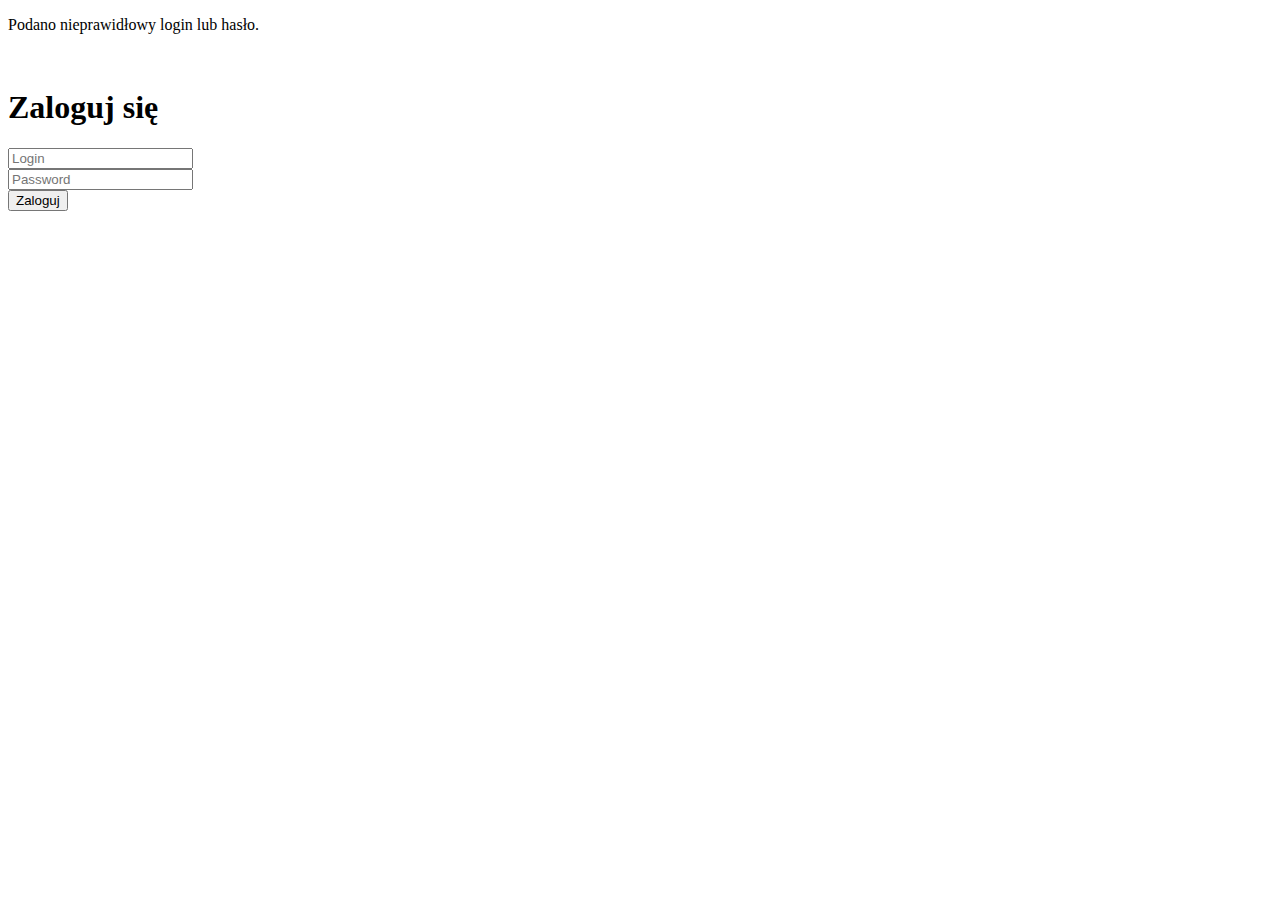
<file: src/main/resources/templates/loginPage.html>
<!DOCTYPE html>
<html xmlns="http://www.w3.org/1999/xhtml" xmlns:th="http://www.thymeleaf.org">
<head>
    <meta charset="UTF-8">
    <title>Login Page</title>
    <div th:replace="/fragments/header :: header-css"></div>
</head>
<body class="text-center">
<div th:replace="/fragments/header :: headerFragment"></div>

<div class="container">
    <form class="form-signin" action="/login-process" method="post">
        <p class="alert alert-danger" th:if="${param.error}">Podano nieprawidłowy login lub hasło.</p><br>
        <h1 class="h3 mb-3 font-weight-normal">Zaloguj się</h1>
        <input class="form-control" name="username" placeholder="Login"><br>
        <input class="form-control" type="password" name="password" placeholder="Password"><br>
        <button class="btn btn-lg btn-primary btn-block">Zaloguj</button>
    </form>
</div>
<div th:replace="fragments/footer :: footer"></div>
</body>
</html>
</file>
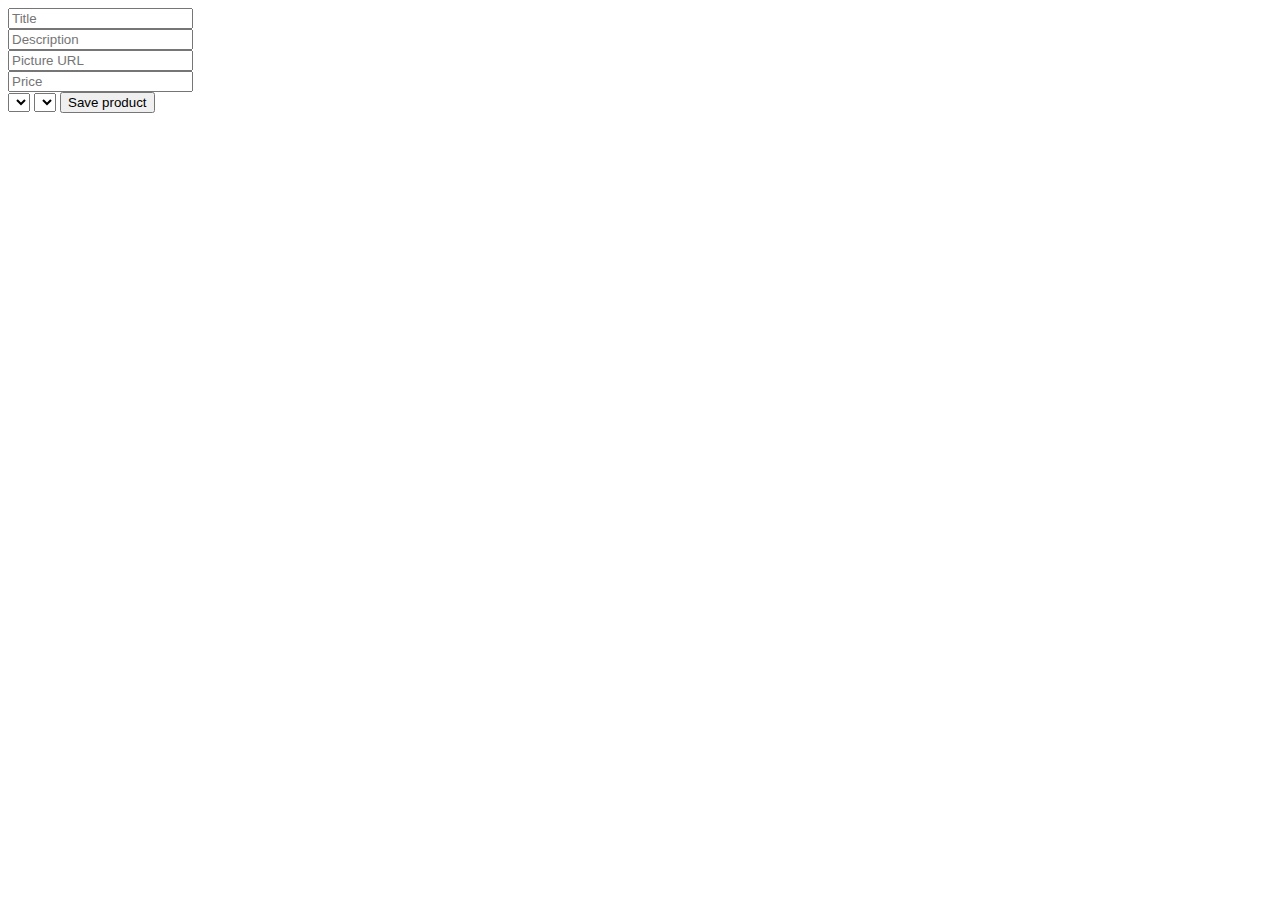
<file: src/main/resources/templates/productEditPage.html>
<!DOCTYPE html>
<html xmlns="http://www.w3.org/1999/xhtml" xmlns:th="http://www.thymeleaf.org">
<head>
    <meta charset="UTF-8">
    <title>Edycja produktu</title>
    <div th:replace="/fragments/header :: header-css"></div>
</head>
<body>
<div th:replace="/fragments/header :: headerFragment">
</div>
<form th:object="${product}" th:action="@{/products/{id}(id=${product.id})}" method="post">
    <input th:field="*{title}" placeholder="Title"><br>
    <input th:field="*{description}" placeholder="Description"><br>
    <input th:field="*{pictureUrl}" placeholder="Picture URL"><br>
    <input th:field="*{price}" type="number" step="0.01" placeholder="Price"><br>
    <select th:field="*{productType}">
        <option th:value="''"
                th:text="'Choose type'">
        </option>
        <option th:each="t : ${productTypesList}"
                th:value="${t}"
                th:text="${t.plName}">
        </option>
    </select>
    <select th:field="*{categoryId}">
        <option th:value="''"
                th:text="'Choose category'"></option>
        <option th:each="c : ${categoriesList}"
                th:value="${c.id}"
                th:text="${c.id} + ' ' + ${c.categoryName}" id="parentsList"></option>
    </select>
    <button>Save product</button>
</form>
<div th:replace="fragments/footer :: footer"></div>
</body>
</html>
</file>
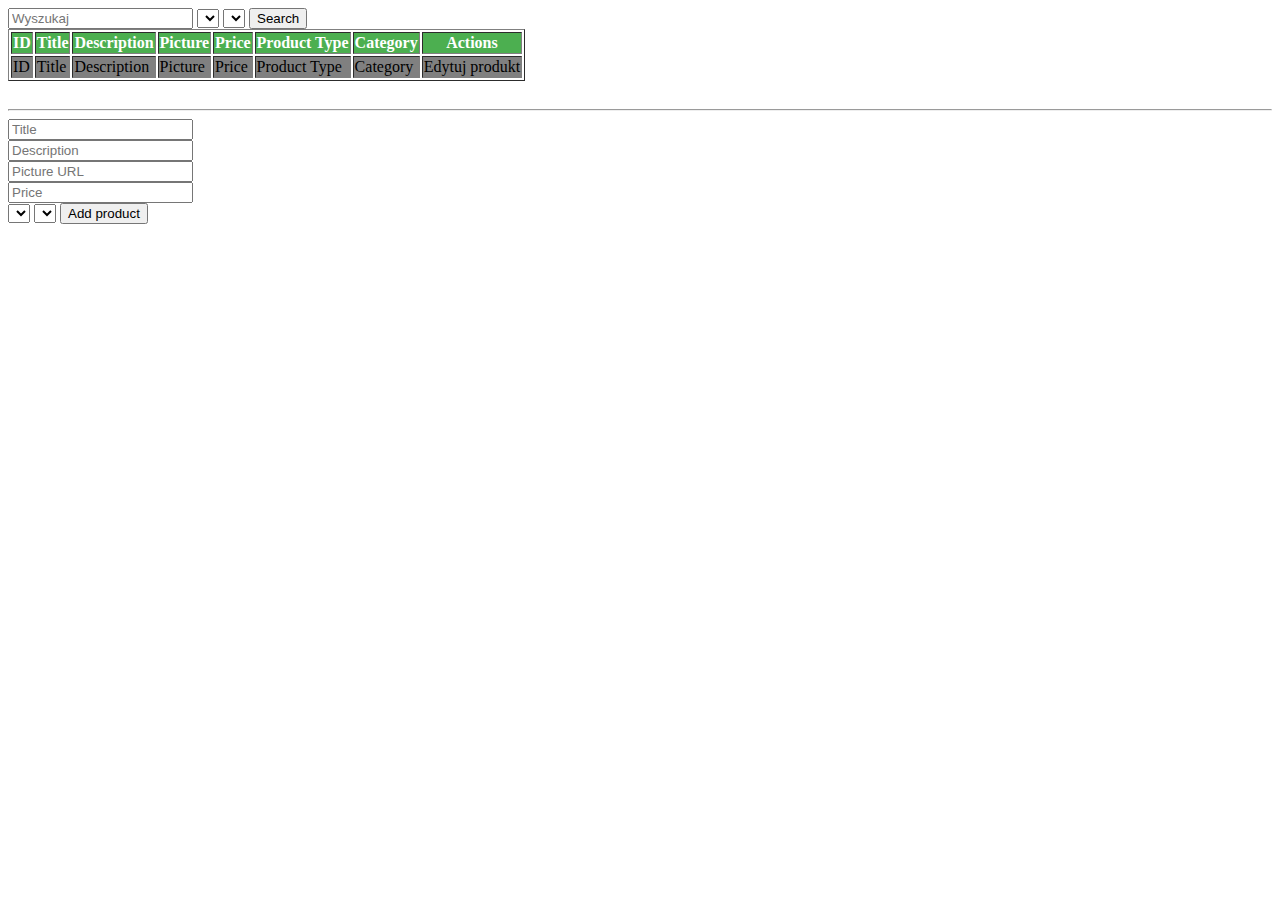
<file: src/main/resources/templates/productsPage.html>
<!DOCTYPE html>
<html xmlns="http://www.w3.org/1999/xhtml" xmlns:th="http://www.thymeleaf.org">
<head>
    <meta charset="UTF-8">
    <title>Products</title>
    <div th:replace="/fragments/header :: header-css"></div>
    <style>
        .pagination {
            display: inline-block;
        }
        .pagination a {
            color: black;
            float: left;
            padding: 8px 16px;
            text-decoration: none;
        }
        th {
            background-color: #4CAF50;
            color: white;
        }
        tr:nth-child(even) {background-color: grey;}
        .active {
            background: aqua;
        }
    </style>
</head>
<body>
<div th:replace="/fragments/header :: headerFragment">
</div>
<form action="/products" method="get">
    <input th:value="${searchText}" name="searchText" placeholder="Wyszukaj">
    <select name="productType">
        <option th:value="''"
                th:text="'Choose type'">

        </option>
        <option th:each="t : ${productTypesList}"
                th:selected="${t eq productType}"
                th:value="${t}"
                th:text="${t.plName}">
        </option>
    </select>
    <select name="categoryId">
        <option th:value="''"
                th:text="'Choose category'"></option>
        <option th:each="c : ${categoriesList}"
                th:selected="${c.id eq categoryId}"
                th:value="${c.id}"
                th:text="${c.id} + ' ' + ${c.categoryName}" id="parentsList"></option>
    </select>
    <button>Search</button>
</form>
<table border="1">
    <tr>
        <th>ID</th>
        <th>Title</th>
        <th>Description</th>
        <th>Picture</th>
        <th>Price</th>
        <th>Product Type</th>
        <th>Category</th>
        <th>Actions</th>
    </tr>
    <tr th:each="p : ${productsPage.content}">
        <td th:text="${p.id}">ID</td>
        <td th:text="${p.title}">Title</td>
        <td th:text="${p.description}">Description</td>
        <td th:text="${p.pictureUrl}">Picture</td>
        <td th:text="${p.price}">Price</td>
        <td th:text="${p.productType.plName}">Product Type</td>
        <td th:text="${p.category}">Category</td>
<!--        <td><a th:href="@{'/products/' + ${p.id}}">Edytuj produkt</a></td>-->
        <td><a th:href="@{/products/{id}(id=${p.id})}">Edytuj produkt</a></td>
    </tr>
</table>
<div th:if="${productsPage.totalPages > 0}" class="pagination"
     th:each="pageNumber : ${pageNumbers}">
    <a th:href="@{${urlBegin}(size=${productsPage.size}, page=${pageNumber})}"
       th:text="${pageNumber}"
       th:class="${pageNumber==productsPage.number + 1} ? 'active'"></a>
</div>
<hr>
<form action="/products" method="post">
    <input name="title" placeholder="Title"><br>
    <input name="description" placeholder="Description"><br>
    <input name="pictureUrl" placeholder="Picture URL"><br>
    <input name="price" type="number" step="0.01" placeholder="Price"><br>
    <select name="productType">
        <option th:value="''"
                th:text="'Choose type'">

        </option>
        <option th:each="t : ${productTypesList}"
                th:value="${t}"
                th:text="${t.plName}">
        </option>
    </select>
    <select name="categoryId">
        <option th:value="''"
                th:text="'Choose category'"></option>
        <option th:each="c : ${categoriesList}"
                th:value="${c.id}"
                th:text="${c.id} + ' ' + ${c.categoryName}" id="parentsList"></option>
    </select>
    <button>Add product</button>
</form>
<div th:replace="fragments/footer :: footer"></div>
</body>
</html>
</file>
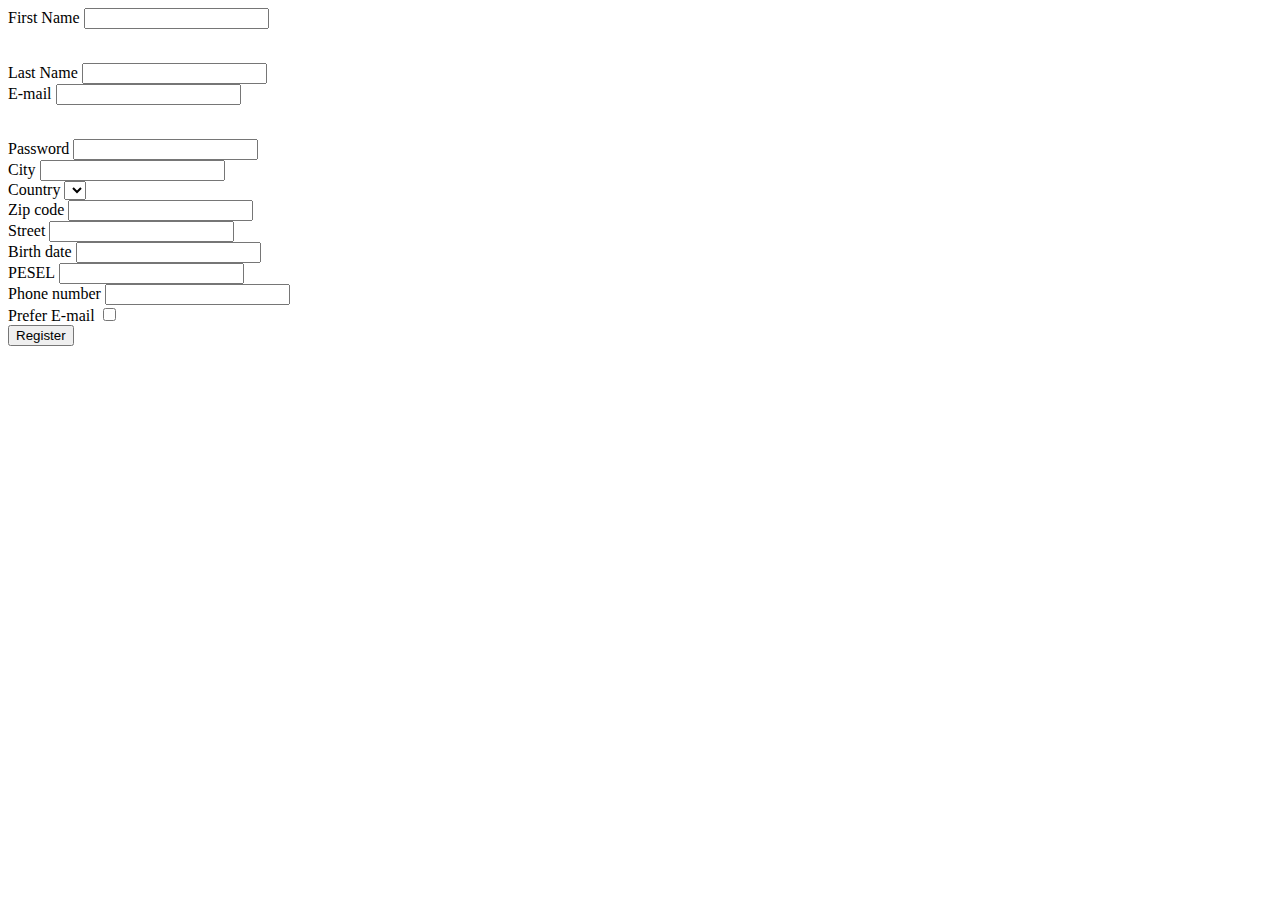
<file: src/main/resources/templates/registrationPage.html>
<!DOCTYPE html>
<html xmlns:th="http://www.thymeleaf.org" lang="pl">
<head>
    <meta charset="UTF-8">
    <title>Registration</title>
    <div th:replace="/fragments/header :: header-css"></div>
</head>
<body>
<div th:replace="/fragments/header :: headerFragment">
</div>
<form class="form-signin" th:object="${userRegistrationData}" action="/registration" method="post">
    <label for="fn">First Name</label>
    <input class="form-control" th:field="*{firstName}" id="fn">
    <p class="error" th:if="${firstNameValidationResult}" th:text="${firstNameValidationResult}"></p>
    <br>
    <label for="lname">Last Name</label>
    <input class="form-control" th:field="*{lastName}" id="lname">
    <br>
    <label for="email">E-mail</label>
    <input class="form-control" th:field="*{eMail}" id="email">
    <p class="error" th:if="${emailAlreadyExists}" th:text="${emailAlreadyExists}"></p>
    <br>
    <label for="pass">Password</label>
    <input class="form-control" th:field="*{password}" id="pass">
    <br>
    <label for="city">City</label>
    <input class="form-control" th:field="*{city}" id="city">
    <br>
    <label for="country">Country</label>
    <select class="form-control" th:field="*{country}">
        <option th:value="''" th:text="Choose"></option>
        <option th:each="c : ${countryList}" th:value="${c.symbol}" th:text="${c.countryName}" id="country"></option>
    </select>
    <br>
    <label for="zip">Zip code</label>
    <input class="form-control" th:field="*{zipCode}" id="zip">
    <br>
    <label for="street">Street</label>
    <input class="form-control" th:field="*{street}" id="street">
    <br>
    <label for="bd">Birth date</label>
    <input class="form-control" th:field="*{birthDate}" id="bd">
    <br>
    <label for="pesel">PESEL</label>
    <input class="form-control" th:field="*{pesel}" id="pesel">
    <br>
    <label for="pn">Phone number</label>
    <input class="form-control" th:field="*{phone}" id="pn">
    <br>
    <label for="preferEmail">Prefer E-mail</label>
    <input type="checkbox" th:field="*{preferEmails}" id="preferEmail">
    <br>
    <button class="btn btn-lg btn-primary btn-block">Register</button>
</form>
<div th:replace="fragments/footer :: footer"></div>
</body>
</html>
</file>
